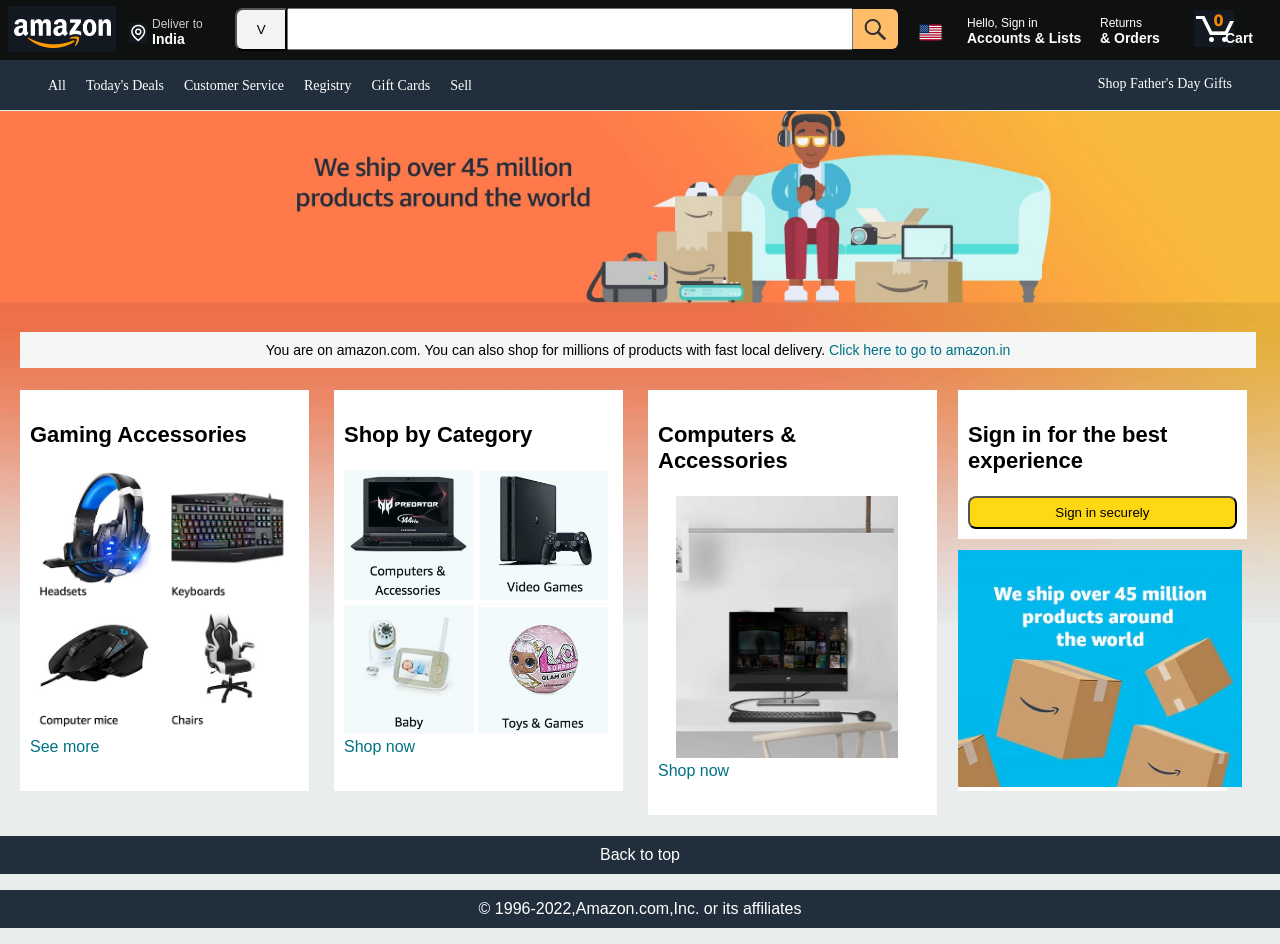
<file: index.html>
<!DOCTYPE html>
<html>

<head>
    <meta name="viewport" content="width=device-width, initial-scale=1.0">
    <link rel="stylesheet" href="style.css">
    <title>Amazon.com</title>
</head>

<body>
<header id="main-nav">

    <div class="flexbox-container1">

        <div class="flexbox-item flexbox-item1">
            <img src="images/amazonLogo.png" alt="Amazon Logo" id="mainlogo">
        </div>

        <div class="flexbox-item flexbox-item2">
            <div>
                <img src="images/locationPin.png" alt="Location Pin" id="locationPinLogo">
                <p><span>Deliver to</span><br>India</p>
            </div>
        </div>

        <div class="flexbox-item flexbox-item3">

            <div class="departments-dropdown">
                <button onclick="myFunction(show)" class="departments-dropbtn">V</button>
                <div id="departments-dropdownbtn" class="depDropdownContent">
                    <form>
                        <a href="#">All Departments</a>
                        <a href="#">Toys and Games</a>
                        <a href="#">Furnitures</a>
                        <a href="#">Home needs</a>
                        <a href="#">Clothing and Lifestyle</a>
                    </form>
                </div>
            </div>
            <div>
                <input type="Search" name="mainSearchbar" id="mainSearchbar">
                <input type="image" src="images/searchIcon.png" name="mainSearchbarButton" id="mainSearchbarButton" height="40" width="45">
            </div>


        </div>

        <div class="flexbox-item flexbox-item4">
            <img src="images/americanFlag.png" alt="American Flag Logo" id="locationLogoImg">
        </div>

        <div class="flexbox-item flexbox-item5">

            <p><span>Hello, Sign in</span><br>Accounts & Lists</p>

        </div>

        <div class="flexbox-item flexbox-item6">

            <p><span>Returns</span><br>& Orders</p>

        </div>

        <div class="flexbox-item flexbox-item7">

            <img src="images/cartLogo.png" alt="Cart Logo" id="shoppingCartLogo">
            <p>Cart</p>

        </div>

    </div>


</header>

<section class="banner">
    <img src="images/amazonBanner1.jpg" alt="Welcome Banner">
</section>

<nav class="main-nav">
    <ul>
        <li><a href="#">All</a></li>
        <li><a href="#">Today's Deals</a></li>
        <li><a href="#">Customer Service</a></li>
        <li><a href="#">Registry</a></li>
        <li><a href="#">Gift Cards</a></li>
        <li><a href="#">Sell</a></li>
        <li><a href="#" class="navSpecial">Shop Father's Day Gifts</a></li>

    </ul>
</nav>


<div id="amazonIndiaLink">
    <span class="amazonIndia">You are on amazon.com. You can also shop for millions of products with fast local delivery.<a href="http://amazon.in" class="amazonIndiaRedirect"> Click here to go to amazon.in</a></span>
</div>


<section id="itemsRow1" >

    <div class="flexbox-container2">

        <div class="flexbox-item8">
            <h3>Gaming Accessories</h3>
            <img src="images/headsets.png" id="gamingAcc1">
            <img src="images/keyboards.png" id="gamingAcc2">
            <img src="images/mice.png" id="gamingAcc3">
            <img src="images/chairs.png" id="gamingAcc4">
            <a href="#">See more</a>

        </div>
    </div>

    <div class="flexbox-container3">

        <div class="flexbox-item9">
            <h3>Shop by Category</h3>
            <img src="images/CompAcc2.png" id="compAccsImg">
            <img src="images/VideoGames.png" id="videoGamesImg">
            <img src="images/Baby.png" id="babyImg">
            <img src="images/ToysAndGames.png" id="toysImg">
            <a href="#">Shop now</a>

        </div>
    </div>

    <div class="flexbox-container4">

        <div class="flexbox-item10">
            <h3>Computers & Accessories</h3>
            <img src="images/computerAccessoriesBig.png" id="compAccsImg2Big"><br>
            <a href="#">Shop now</a>

        </div>
    </div>

    <div class="flexbox-container5">

        <div class="flexbox-item11">
            <h3>Sign in for the best experience</h3>
            <button id="signInSecurely" name="signInButton">Sign in securely</button>

        </div>
    </div>

    <div class="flexbox-container6">

        <div class="flexbox-item12">

            <img src="images/ShippingAdImg.png" id="globalShipImg">

        </div>
    </div>

</section>


<footer>
    <p><a href="#">Back to top</a></p>
    <p>&copy 1996-2022,Amazon.com,Inc. or its affiliates</p>
</footer>
</body>

</html>
</file>
<file: style.css>
body {
    background-color: #EAEDED;
    margin: 0;
    display: flex;
}

header {
    background-color: #0F1111;
    width: 100%;
    top: 0;
    left: 0;
}

.flexbox-container1 {
    display: flex;
    justify-content: center;
    align-items: center;
    width: 100%;
}

.flexbox-item1 {
    width: 118px;
    margin: 0px;
    padding: 2px 2px 0px 8px;
    color: #0F1111;
    background-color: #0F1111;
    align-content: center;
    justify-self: left;
}

#mainlogo {
    width: 108px;
}

.flexbox-item2 {
    width: 89px;
    margin: 1px;
    padding: 1px 23px 0px 6px;
    border: 1px solid;
    color: #0F1111;
    background-color: #0F1111;
    align-content: center;
}

.flexbox-item2 p {
    color: white;
    position: absolute;
    top: 1px;
    left: 152px;
    text-align: left;
    font-size: 14px;
    font-family: Arial, Helvetica, sans-serif;
    font-weight: bold;
}

.flexbox-item2 p span {
    color: #CCCCCC;
    font-size: 12px;
    font-weight: 500;
}

#locationPinLogo {
    width: 18px;
    padding: 3px 0px 0px 1px;
    position: relative;
    top: 3px;
    left: 2px;
}

.flexbox-item3 {
    display: flex;
    width: 683px;
    margin: 1px;
    padding: 6px 50px 7px 6px;
    border: 1px solid;
    color: #0F1111;
    background-color: #0F1111;
}

.departments-dropbtn{
    background-color: #F3F3F3;
    width: 52px;
    height: 43px;
    border-top-left-radius: 8px;
    border-bottom-left-radius: 8px;

}

.departments-dropbtn:hover, .departments-dropbtn:focus{
    background-color: lightgray;
}

.depDropdownContent {
    position: relative;
    display:inline-block;
}

.depDropdownContent {
    display: none;
    position: absolute;
    background-color: #f1f1f1;
    min-width: 160px;
    box-shadow: 0px 8px 16px 0px rgba(0,0,0,0.2);
    z-index: 1;
}

.depDropdownContent a {
    color: black;
    padding: 12px 16px;
    text-decoration: none;
    display: block;
}

.depDropdownContent a:hover {
    background-color: #F3F3F3;
}


#mainSearchbar {
    width: 566px;
    height: 42px;
}

#mainSearchbarButton {
    position: absolute;
    left: auto;
    top: 9px;
    border-top-right-radius: 6px;
    border-bottom-right-radius: 6px;
}

.flexbox-item4 {
    width: 55px;
    margin: 1px;
    padding: 8px 6px 0px 12px;
    border: 1px solid;
    color: #0F1111;
    background-color: #0F1111;
}

#locationLogoImg {
    width: 23px;
    height: 17px;
}

.flexbox-item5 {
    width: 132px;
    margin: 1px;
    padding: 1px 8px 0px 6px;
    border: 1px solid;
    color: #0F1111;
    background-color: #0F1111;
}

.flexbox-item5 p {
    color: white;
    position: absolute;
    top: 0px;
    left: 967px;
    text-align: left;
    font-size: 14px;
    font-family: Arial, Helvetica, sans-serif;
    font-weight: bold;
    /* font-style: bold; */
}

.flexbox-item5 p span {

    font-size: 12px;
    font-weight: 500;
}

.flexbox-item6 {
    width: 77px;
    margin: 1px;
    padding: 1px 8px 0px 6px;
    border: 1px solid;
    color: #0F1111;
    background-color: #0F1111;
}

.flexbox-item6 p {
    color: white;
    position: absolute;
    top: 0px;
    left: 1100px;
    text-align: left;
    font-size: 14px;
    font-family: Arial, Helvetica, sans-serif;
    font-weight: bold;
    /* font-style: bold; */
}

.flexbox-item6 p span {

    font-size: 12px;
    font-weight: 500;
}

.flexbox-item7 {
    width: 86px;
    margin: 1px;
    padding: 1px 10px 0px 3px;
    border: 1px solid;
    color: #0F1111;
    background-color: #0F1111;
}

.flexbox-item7 p {
    color: white;
    position: absolute;
    top: 16px;
    left: 1225px;
    text-align: left;
    font-size: 14px;
    font-family: Arial, Helvetica, sans-serif;
    font-weight: bold;
    /* font-style: bold; */
}

#shoppingCartLogo {
    width: 40px;
}



.banner {
    position: absolute;
    top: 111px;
    left: 0;
}

.banner img {
    max-width: 100%;
}

nav {
    background-color: #212F3D;
    position: absolute;
    width: 100%;
    top: 60px;
    left: 0;
}

nav ul{
    white-space: nowrap;
}

nav li {
    display: inline-block;
    font-family: "Amazon Ember";
}

nav li a {
    text-decoration: none;
    font-style: normal;
    padding: 0px 8px 0px 8px;
    color: #FFFFFF;
    font-size: 14px;
}

.navSpecial {
    position: absolute;
    top: 16px;
    right: 40px;
}

nav li a:hover {
    border: 1px solid white;
    overflow: hidden;
}

.amazonIndia {
    padding:10px;
    position: absolute;
    top: 332px;
    left: 20px;
    right: 20px;
    width: 95%;
    z-index: 1;
    background-color:#F5F6F6;
    text-align: center;
    font-size: 14px;
    font-family: Arial , sans-serif;
}

.flexbox-container2 {
    background-color: #FFFFFF;
    width: 21%;
    z-index: 3;
    padding: 10px 10px 35px;
    position: absolute;
    top: 390px;
    left: 20px;
    display: flex;
    flex-wrap: wrap;
    justify-content:space-around;
    font-family: "Amazon Ember", Arial , sans-serif;
}

#gamingAcc1 {
    max-width: 130px;
}

#gamingAcc2 {
    max-width: 130px;
}

#gamingAcc3 {
    max-width: 130px;
}

#gamingAcc4 {
    max-width: 130px;
}

.flexbox-container3 {
    background-color: #FFFFFF;
    width: 21%;
    z-index: 3;
    padding: 10px 10px 35px;
    position: absolute;
    top: 390px;
    left: 334px;
    display: flex;
    flex-wrap: wrap;
    justify-content:space-around;
    font-family: "Amazon Ember", Arial , sans-serif;
}

#compAccsImg {
    max-width: 130px;
}

#videoGamesImg {
    max-width: 130px;
}

#babyImg {
    max-width: 130px;
}

#toysImg {
    max-width: 130px;
}

.flexbox-container4 {
    background-color: #FFFFFF;
    width: 21%;
    z-index: 3;
    padding: 10px 10px 35px;
    position: absolute;
    top: 390px;
    left: 648px;
    display: flex;
    flex-wrap: nowrap;
    justify-content:space-between;
    font-family: "Amazon Ember", Arial , sans-serif;
}

#compAccsImg2Big {
    max-height: 262px;
    padding-left: 18px;
    padding-right: 13px;
}

.flexbox-container5 {
    background-color: #FFFFFF;
    width: 21%;
    z-index: 3;
    padding: 10px;
    position: absolute;
    top: 390px;
    left: 958px;
    display: flex;
    flex-wrap: nowrap;
    justify-content:space-between;
    font-family: "Amazon Ember", Arial , sans-serif;
}

#signInSecurely {
    background-color: #FFD814;
    width: 100%;
    height:33px;
    border-radius: 8px;
}

.flexbox-container6 {
    background-color: #FFFFFF;
    width: 21%;
    z-index: 3;
    position: absolute;
    top: 550px;
    left: 958px;
    display: flex;
    flex-wrap: nowrap;
    justify-content:space-between;
    font-family: "Amazon Ember", Arial , sans-serif;
}

#globalShipImg {
    max-width: 284px;
}

h3 {
    font-size: 22px;
}

a {
    color: #007185;
    text-decoration: none;
}

footer {
    width: 100%;
    position: absolute;
    top: 820px;
    z-index: 1;
}

footer a {
    color: #FFFFFF;
    background-color: #212F3D;
    padding: 10px;
    text-align: center;
    font-family: "Amazon Ember", Arial , sans-serif;
}

footer p {
    color: #FFFFFF;
    background-color: #212F3D;
    padding: 10px;
    text-align: center;
    font-family: "Amazon Ember", Arial , sans-serif;
}
</file>
